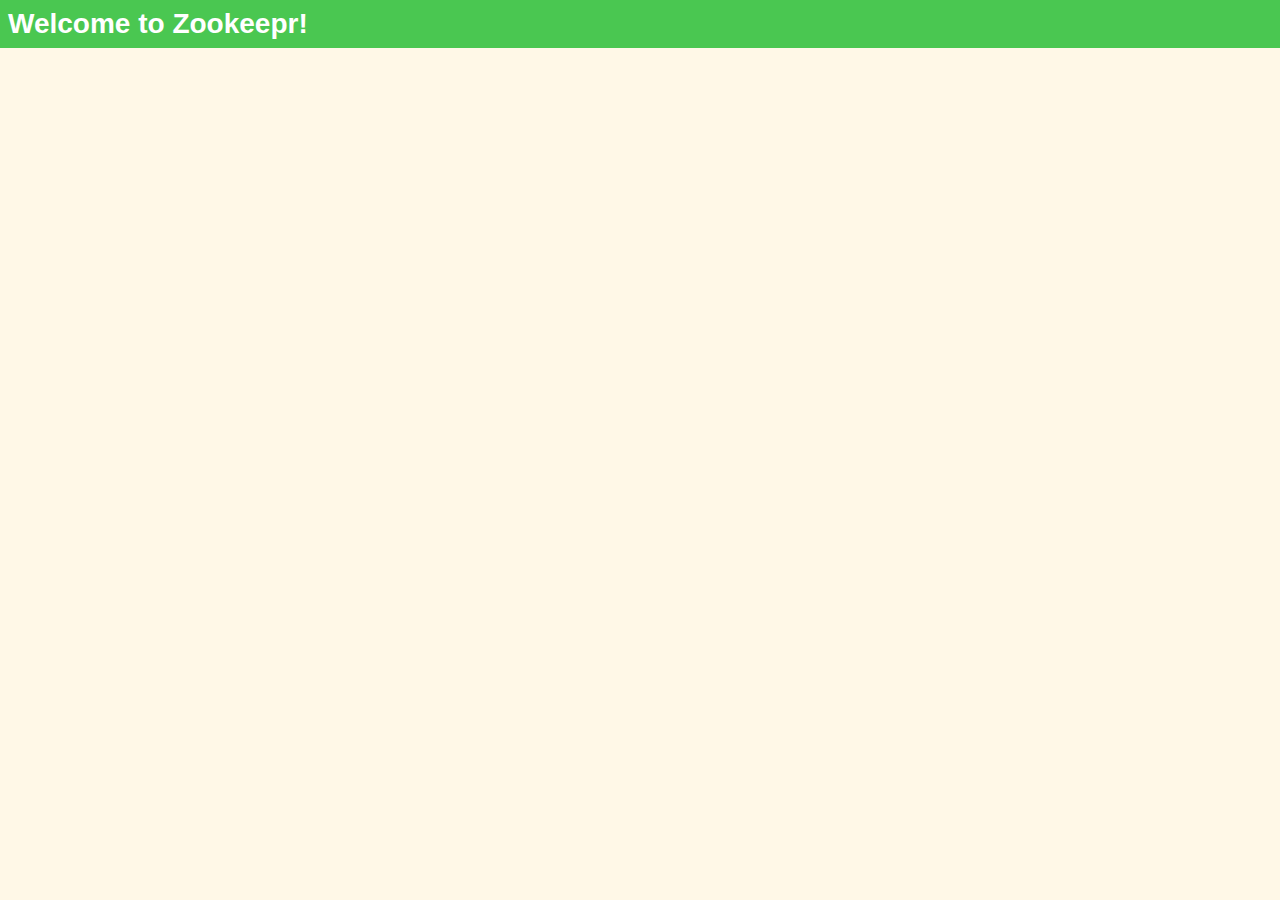
<file: practical-oojs/index.html>
<!DOCTYPE html>
<html lang="en">
<head>
  <meta charset="UTF-8">
  <meta name="viewport" content="width=device-width, initial-scale=1.0">
  <meta http-equiv="X-UA-Compatible" content="ie=edge">
  <link rel="stylesheet" href="./src/styles.css">
  <script src="./src/index.js" type="module"></script>
  <title>Zookeepr</title>
</head>
<body>
  <header id="menu">
    <h1>Welcome to Zookeepr!</h1>
  </header>
  <main>
    <section class="container">
      <ul id="animal-list" class="cards">
        
      </ul>
    </section>
  </main>
</body>
</html>
</file>
<file: practical-oojs/src/styles.css>
/* css variables for theming */
:root {
  --main-bg-color: #FFF8E7;
  --alt-bg-color: rgba(255, 255, 255, 0.954);
  --main-font-color: #FFFFFF;
  --alt-font-color: rgba(0, 0, 0, 0.85);
  --alt-font-color-light: rgba(0, 0, 0, 0.68);
  --theme-primary: rgb(74, 199, 81);
  --box-shadow: 2px 2px 7px -1px rgba(0, 0, 0, 0.75);
}

body.dark-mode {
  --main-bg-color: rgb(0, 0, 0);
  --alt-bg-color: rgb(89, 89, 89);
  --main-font-color: #000000;
  --alt-font-color: rgba(255, 255, 255, 0.85);
  --alt-font-color-light: rgba(227, 227, 227, 0.68);
  --theme-primary: #7965dc;
}

/* mini reset */
* {
  margin: 0;
  border: 0;
  box-sizing: border-box;
}

a {
  text-decoration: none;
}

/* layout */
body {
  font-family: Lato, 'Helvetica Neue', Helvetica, sans-serif;
  color: var(--alt-font-color);
  font-size: 14px;
  transition: all 0.2s;
  background-color: var(--main-bg-color);
}

/* menu */
#menu {
  padding: 0.5rem;
  background-color: var(--theme-primary);
  color: #FFFFFF;
}

.toggle-switch {
  position: fixed;
  top: 0;
  right: 0;
  margin: 0.5rem;
}

.toggle-switch input {
  display: none;
}

.toggle-switch label {
  position: relative;
  display: inline-block;
  width: 40px;
  height: 20px;
  background-color: var(--alt-bg-color);
  border-radius: 20px;
}

.toggle-switch label::after {
  content: '';
  position: absolute;
  width: 18px;
  height: 18px;
  border-radius: 50%;
  background-color: var(--alt-font-color);
  top: 1px;
  left: 1px;
  transition: all 0.3s;
}

.toggle-switch input:checked+label::after {
  left: 20px;
}

.toggle-switch input:checked+label {
  background-color: var(--alt-bg-color);
}

/* main */
main {
  margin: 2rem 0;
}

/* responsive width */
.container {
  max-width: 90%;
  margin: 0 auto;
}

@media (min-width: 400px) {
  .container {
    width: 380px;
  }
}

@media (min-width: 700px) {
  .container {
    width: 600px;
  }
}

@media (min-width: 900px) {
  .container {
    width: 800px;
  }
}

@media (min-width: 1200px) {
  .container {
    width: 1100px;
  }
}

/* forms */
.form {
  background-color: var(--alt-bg-color);
  padding: 1em;
  -webkit-box-shadow: var(--box-shadow);
  -moz-box-shadow: var(--box-shadow);
  box-shadow: var(--box-shadow);
}

.form input,
.form textarea {
  width: 100%;
  border: 1px solid rgba(34, 36, 38, .15);
  padding: 0.5em 1em;
  margin: 1em 0 0.25em;
}

.form input[type=submit] {
  margin: 1em 0 0 0;
  width: auto;
}

/* buttons */
.button {
  cursor: pointer;
  font-size: 0.8rem;
  font-weight: 700;
  padding: 0.75em 1.5em;
  transition: opacity 0.2s ease;
}

.button:hover {
  opacity: 0.8;
}

/* cards */
.cards {
  display: flex;
  flex-wrap: wrap;
  list-style: none;
  margin: 1rem 0 0 0;
  padding: 0;
}

.card {
  flex: 0 1 calc(25% - 1em);
  margin: 1rem 0.5em;
  display: flex;
  flex-direction: column;
  overflow: hidden;
  background-color: var(--alt-bg-color);
  animation: enter 0.25s ease-out;
  -webkit-box-shadow: var(--box-shadow);
  -moz-box-shadow: var(--box-shadow);
  box-shadow: var(--box-shadow);
}

@keyframes enter {
  0% {
    transform: scale(0.9);
  }

  100% {
    transform: scale(1);
  }
}

.card .image {
  position: relative;
}

.card .image img {
  width: 100%;
  height: 100%;
}

.card .image .delete-button {
  position: absolute;
  top: 0;
  right: 0;
  cursor: pointer;
  background-color: var(--theme-alt);
  color: var(--alt-font-color);
}

.card .content {
  padding: 1rem 0.5rem;
  flex: 1;
}

.card .title {
  font-weight: 700;
  font-size: 1.1em;
  margin-bottom: 0.5rem;
}

.card .description {
  color: var(--alt-font-color-light);
}

.card .donations {
  font-style: italic;
}

.card .button.delete-button {
  background-color: rgba(255, 255, 255, .75);
  color: rgba(0, 0, 0, .85);
}

.card .button.donate-button {
  background-color: var(--theme-primary);
  color: var(--alt-font-color);
  width: 100%;
}

@media (min-width: 400px) and (max-width: 699px) {
  .card {
    flex: 0 1 auto;
    margin: 1em 0;
  }
}

@media (min-width: 700px) and (max-width: 899px) {
  .card {
    flex: 0 1 calc(50% - 2em);
    margin: 1em;
  }
}

@media (min-width: 900px) and (max-width: 1200px) {
  .card {
    flex: 0 1 calc(33% - 2em);
    margin: 1em;
  }
}
</file>
